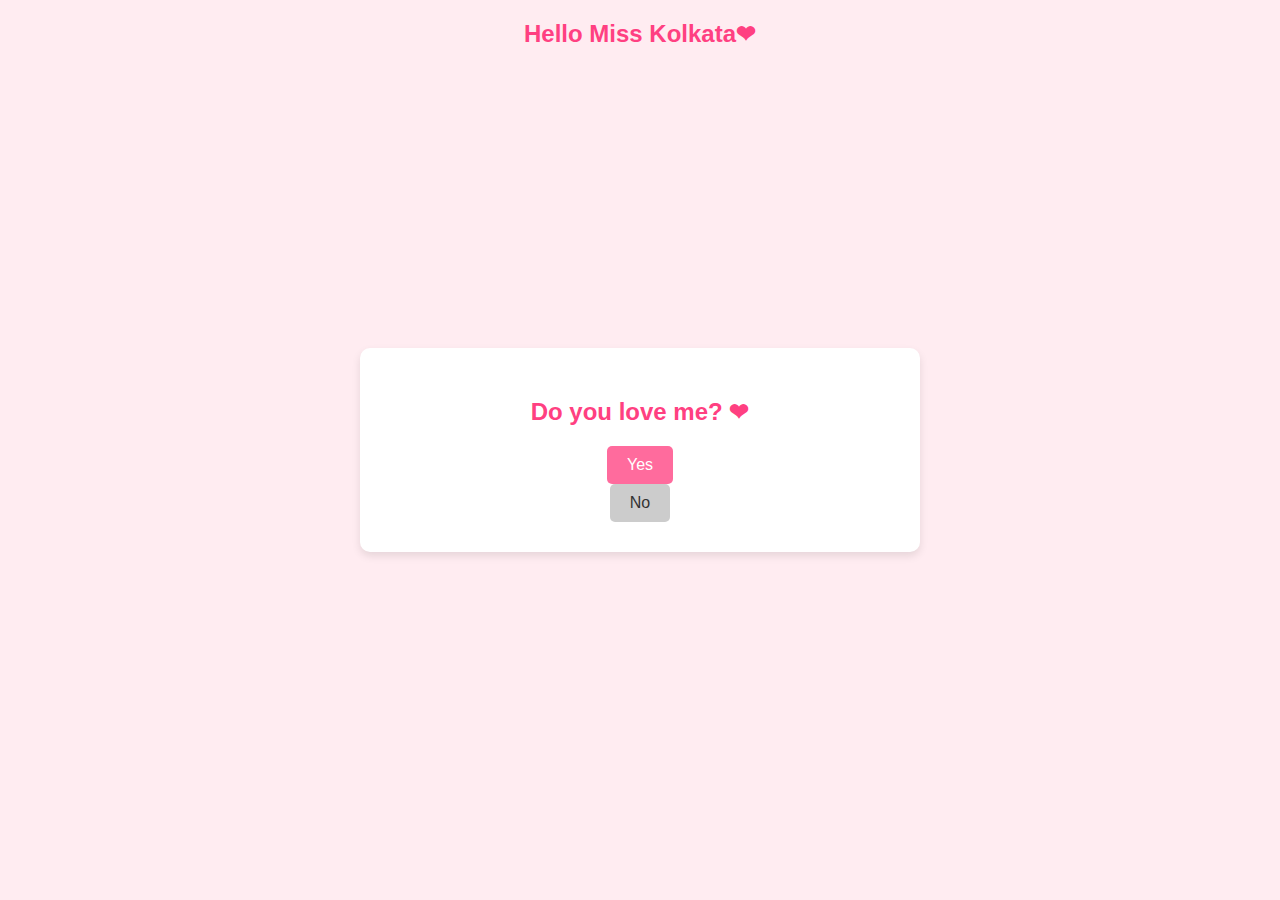
<file: index.html>
<!DOCTYPE html>
<html lang="en">

<head>
    <meta charset="UTF-8">
    <meta name="viewport" content="width=device-width, initial-scale=1.0">
    <title>Valentine's Day Question</title>
    <style>
        body {
            font-family: Arial, sans-serif;
            background-color: #ffecf1;
            display: flex;
            justify-content: center;
            align-items: center;
            height: 100vh;
            margin: 0;
        }

        .question-container {
            text-align: center;
            background-color: white;
            padding: 30px;
            border-radius: 10px;
            box-shadow: 0 4px 8px rgba(0, 0, 0, 0.1);
            max-width: 500px;
            width: 90%;
        }

        .button-container {
            margin-top: 20px;
        }

        button {
            padding: 10px 20px;
            margin: 0 10px;
            border: none;
            border-radius: 5px;
            cursor: pointer;
            font-size: 16px;
            transition: transform 0.2s;
        }

        .yes-btn {
            background-color: #ff6b9d;
            color: white;
        }

        .no-btn {
            background-color: #cccccc;
            color: #333;
        }

        button:hover {
            transform: scale(1.05);
        }

        .result-container {
            margin-top: 20px;
            display: none;
        }

        .gif-result {
            max-width: 200px;
            border-radius: 10px;
        }

        h2 {
            color: #ff4081;
        }

        .heart {
            color: #ff4081;
        }

        .cssload-heart {
            display: none;
            margin-top: 20px;
        }

        .cssload-heart-inner {
            display: inline-block;
            position: relative;
            height: 48px;
            width: 48px;
            background: url('https://i.imgur.com/Yl3Bxq2.gif') no-repeat;
            background-size: contain;
        }
        .wish{
            position: absolute;
            top: 20px;
            left: 50%;
            transform: translateX(-50%);
            font-size: 24px;
            color: #ff4081;
            text-align: center;
            font-weight: bold;
        }
        #heart1 {
    position: absolute;
    top: 50%;
    left: 50%;
    margin-top: -25px;
    margin-left: -150px;
    background-color: #ffdae0;
    height: 50px;
    width: 50px;
    opacity: 0;
}

#heart2 {
    position: absolute;
    top: 50%;
    left: 50%;
    margin-top: -90px;
    margin-left: -50px;
    background-color: #ffdae0;
    height: 50px;
    width: 50px;
    opacity: 0;
}

#heart3 {
    position: absolute;
    top: 50%;
    left: 50%;
    margin-top: 50px;
    margin-left: -50px;
    background-color: #ffdae0;
    height: 50px;
    width: 50px;
    opacity: 0;
}

#heart4 {
    position: absolute;
    top: 50%;
    left: 50%;
    margin-top: -90px;
    margin-left: 100px;
    background-color: #ffdae0;
    height: 50px;
    width: 50px;
    opacity: 0;
}

#heart5 {
    position: absolute;
    top: 50%;
    left: 50%;
    margin-top: 25px;
    margin-left: 100px;
    background-color: #ffdae0;
    height: 50px;
    width: 50px;
    opacity: 0;
}

.hearts:after {
    background-color: #ffdae0;
    content: "";
    border-radius: 50%;
    position: absolute;
    width: 50px;
    height: 50px;
    top: 0px;
    left: 25px;
  }
  .hearts:before {
    background-color: #ffdae0;
    content: "";
    border-radius: 50%;
    position: absolute;
    width: 50px;
    height: 50px;
    top: -25px;
    left: 0px;
  }

.love:hover > #heart1 {
  animation-name: hearts1;
  animation-duration: 1.1s;
  animation-iteration-count: infinite;
}
.love:hover > #heart2 {
  animation-name: hearts2;
  animation-duration: 0.9s;
  animation-iteration-count: infinite;
}
.love:hover > #heart3 {
  animation-name: hearts3;
  animation-duration: 0.9s;
  animation-iteration-count: infinite;
}
.love:hover > #heart4 {
  animation-name: hearts4;
  animation-duration: 1s;
  animation-iteration-count: infinite;
}
.love:hover > #heart5 {
  animation-name: hearts5;
  animation-duration: 1.1s;
  animation-iteration-count: infinite;
}

@keyframes hearts1 {
  0% {
    transform: scale(0.1, 0.1) rotate(-45deg);
    opacity: 0.8;
  } 
}
@keyframes hearts2 {
  20% {
    transform: scale(0.2, 0.2) rotate(-45deg);
    opacity: 0.8;
  }
}
@keyframes hearts3 {
  40% {
    transform: scale(0.3, 0.3) rotate(-45deg);
    opacity: 0.8;
  }
}
@keyframes hearts4 {
  60% {
    transform: scale(0.4, 0.4) rotate(-45deg);
    opacity: 0.8;
  }
}
@keyframes hearts5 {
  80% {
    transform: scale(0.6, 0.6) rotate(-45deg);
    opacity: 0.8;
  }
}

#button:active {
  box-shadow: 0 5px 5px rgba(0,0,0,0.23);
  transform: scale(0.99);
}
    </style>
</head>

<body>
    <div class="wish">Hello Miss Kolkata❤ </div>
    <div class="question-container">
        <div class="question">
            <h2>Do you love me? <span class="heart">❤</span></h2>
        </div>
        <div class="button-container">
            <div class="love">
                <button class="yes-btn">Yes</button>
                <div id="heart1" class="hearts"></div>
                <div id="heart2" class="hearts"></div>
                <div id="heart3" class="hearts"></div>
                <div id="heart4" class="hearts"></div>
                <div id="heart5" class="hearts"></div>
            </div>
            <button class="no-btn">No</button>
        </div>
        <div class="result-container">
            <img class="gif-result" src="WhatsApp Image 2025-07-01 at 00.26.52_c31f7eba.jpg" alt="Love gif">
            <p>I knew it! ❤️</p>
        </div>
        <div class="cssload-heart">
            <div class="cssload-heart-inner"></div>
        </div>
    </div>

    <script>
        document.addEventListener('DOMContentLoaded', function () {
            const yesBtn = document.querySelector('.yes-btn');
            const noBtn = document.querySelector('.no-btn');
            const resultContainer = document.querySelector('.result-container');
            const questionContainer = document.querySelector('.question');
            const buttonContainer = document.querySelector('.button-container');

            yesBtn.addEventListener('click', function () {
                resultContainer.style.display = 'block';
                buttonContainer.style.display = 'none';
            });

            // Make the No button run away from cursor
            noBtn.addEventListener('mouseover', function () {
                const maxX = window.innerWidth - this.offsetWidth;
                const maxY = window.innerHeight - this.offsetHeight;

                const randomX = Math.floor(Math.random() * maxX);
                const randomY = Math.floor(Math.random() * maxY);

                this.style.position = 'absolute';
                this.style.left = randomX + 'px';
                this.style.top = randomY + 'px';
            });

            // If somehow they click No, change it to Yes
            noBtn.addEventListener('click', function () {
                resultContainer.style.display = 'block';
                buttonContainer.style.display = 'none';
            });
        });
    </script>
</body>

</html>
</file>
